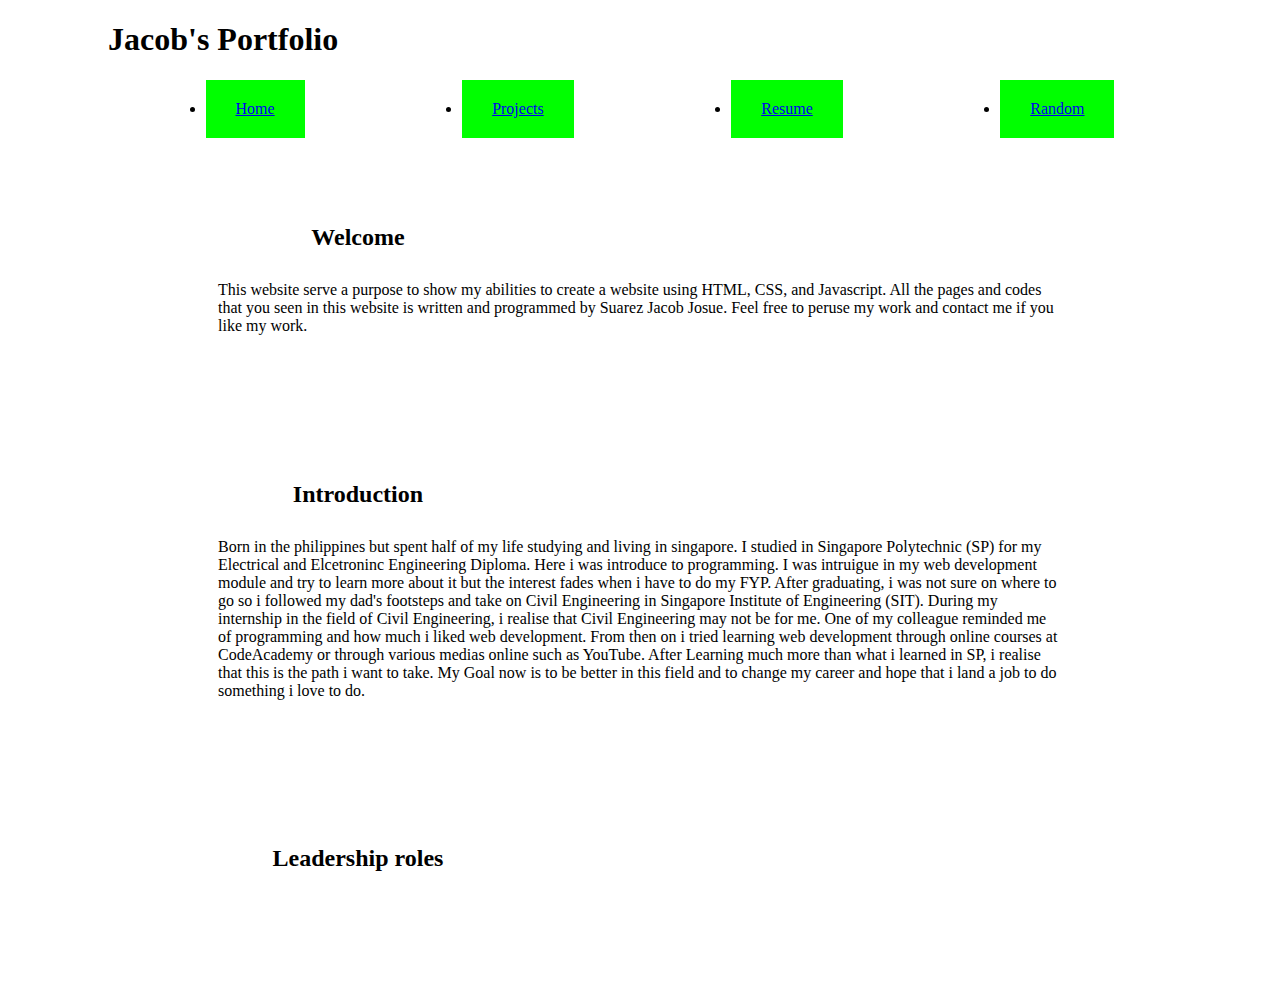
<file: main.html>
<!doctype html>
<html>
    <head>
        <title>Jacob's Portfolio</title>
        <link rel="stylesheet" href="main.css">
    </head>
    <body>
        <Header>
            <h1>Jacob's Portfolio</h1>
            <nav>
                <ul>
                    <li><a href="main.html">Home</a></li>
                    <li><a href="projects.html">Projects</a></li>
                    <li><a href="resume.html">Resume</a></li>
                    <li><a href="random.html">Random</a></li>
                </ul>
            </nav>
        </Header>
        <main id="main-main">
            <div class="main-div">
                <h2 class="intro-header">Welcome</h2>
                <p class="intro-para">This website serve a purpose to show my abilities to create a website using HTML, CSS, and Javascript. 
                    All the pages and codes that you seen in this website is written and programmed by Suarez Jacob Josue. Feel free to peruse
                    my work and contact me if you like my work.
                </p>

            </div>
            <div class="main-div">
                <h2 class="intro-header">Introduction</h2>
                <p class="intro-para">Born in the philippines but spent half of my life studying and living in singapore. I studied in 
                    Singapore Polytechnic (SP) for my Electrical and Elcetroninc Engineering Diploma. Here i was introduce to programming.
                    I was intruigue in my web development module and try to learn more about it but the interest fades when i have to do my FYP. 
                    After graduating, i was not sure on where to go so i followed my dad's footsteps and take on Civil Engineering in Singapore Institute of Engineering (SIT).
                    During my internship in the field of Civil Engineering, i realise that Civil Engineering may not be for me. One of my 
                    colleague reminded me of programming and how much i liked web development. From then on i tried learning web development through 
                    online courses at CodeAcademy or through various medias online such as YouTube. After Learning much more than what i learned
                    in SP, i realise that this is the path i want to take. My Goal now is to be better in this field and to change my career and
                    hope that i land a job to do something i love to do.
                </p>
            </div>
            <div class="main-div">
                <h2 class="intro-header">Leadership roles</h2>
                <p class="intro-para"></p>
            </div>
        </main>
    </body>
</html>
</file>
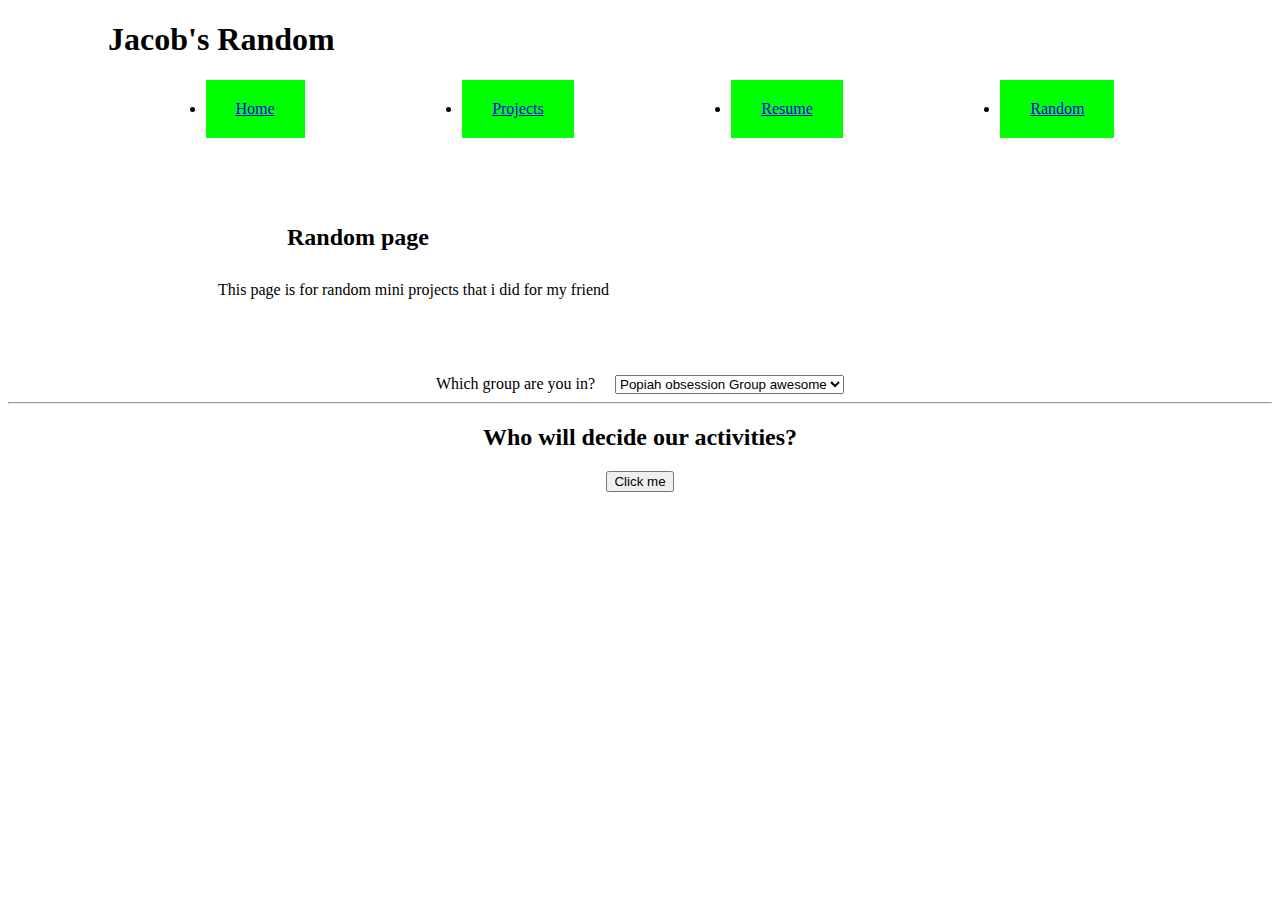
<file: random.html>
<!DOCTYPE html>
<html>
    <header>
        <title>Jacob's Resume</title>
        <link rel="stylesheet" href="main.css">
        <link rel="stylesheet" href="random files\mail.css">
    </header>
    <body>
        <Header>
            <h1>Jacob's Random</h1>
            <nav>
                <ul>
                    <li><a href="main.html">Home</a></li>
                    <li><a href="projects.html">Projects</a></li>
                    <li><a href="resume.html">Resume</a></li>
                    <li><a href="random.html">Random</a></li>
                </ul>
            </nav>
        </Header>
        <div id="random-main">
            <div class="random-div">
                <h2 id="random-intro">Random page</h2>
                <p id="random-des"> This page is for random mini projects that i did for my friend</p>
            </div>
        </div>
        <div id="select-div">        
        <label for="group">Which group are you in?</label>
        <select name="groups" id="group">
            <option value="popiah-group">Popiah obsession Group awesome</option>
            <option value="anything-group">Anything</option>
        </select>
        </div>
        <hr>
        <main >
            <div>
                <h2 id="who-decide">Who will decide our activities?</h2>
            </div>
                
            <div class="container">
                <button onclick="buttonClick()" type='button'>Click me</button>
                <br>
                <h2 id="thisName"></h2>
                <script>
                    let whichName = ['Lydia', 'Trixie', 'Jacob'];
                    const buttonClick = () =>{
                        
                        document.getElementById('thisName').innerHTML = whichName[Math.floor(Math.random()*3)]
                    }
                </script>
            </div>
            
        </main>
    </body>
</html>
</file>
<file: main.css>
/*{
    border: 1px solid black;
}*/

header h1{
    margin-left: 100px;
}

header ul{
    display: flex;
    flex-direction: row;
    justify-content: space-evenly;
}

header li{
    background-color: lime;
    padding: 20px 30px;
}
#main-main{
    display: flex;
    flex-direction: column;
    justify-content: center;
}
.main-div{
    margin: 50px 200px;
}
.intro-header{
    margin-left: 50px;
    width: 200px;
    text-align: center;
}
.intro-para{
    padding: 10px;

}
/* --------- Random CSS---------- */
#random-intro{
    margin-left: 50px;
    width: 200px;
    text-align: center;
}
#random-des{
    padding: 10px;

}
#random-main{
    display: flex;
    flex-direction: column;
    justify-content: center;

}

.random-div{
    margin: 50px 200px;
}
#select-div{
    display: flex;
    flex-direction: row;
    justify-content: center;
}
label, select{
    margin: 0 10px;
}
</file>
